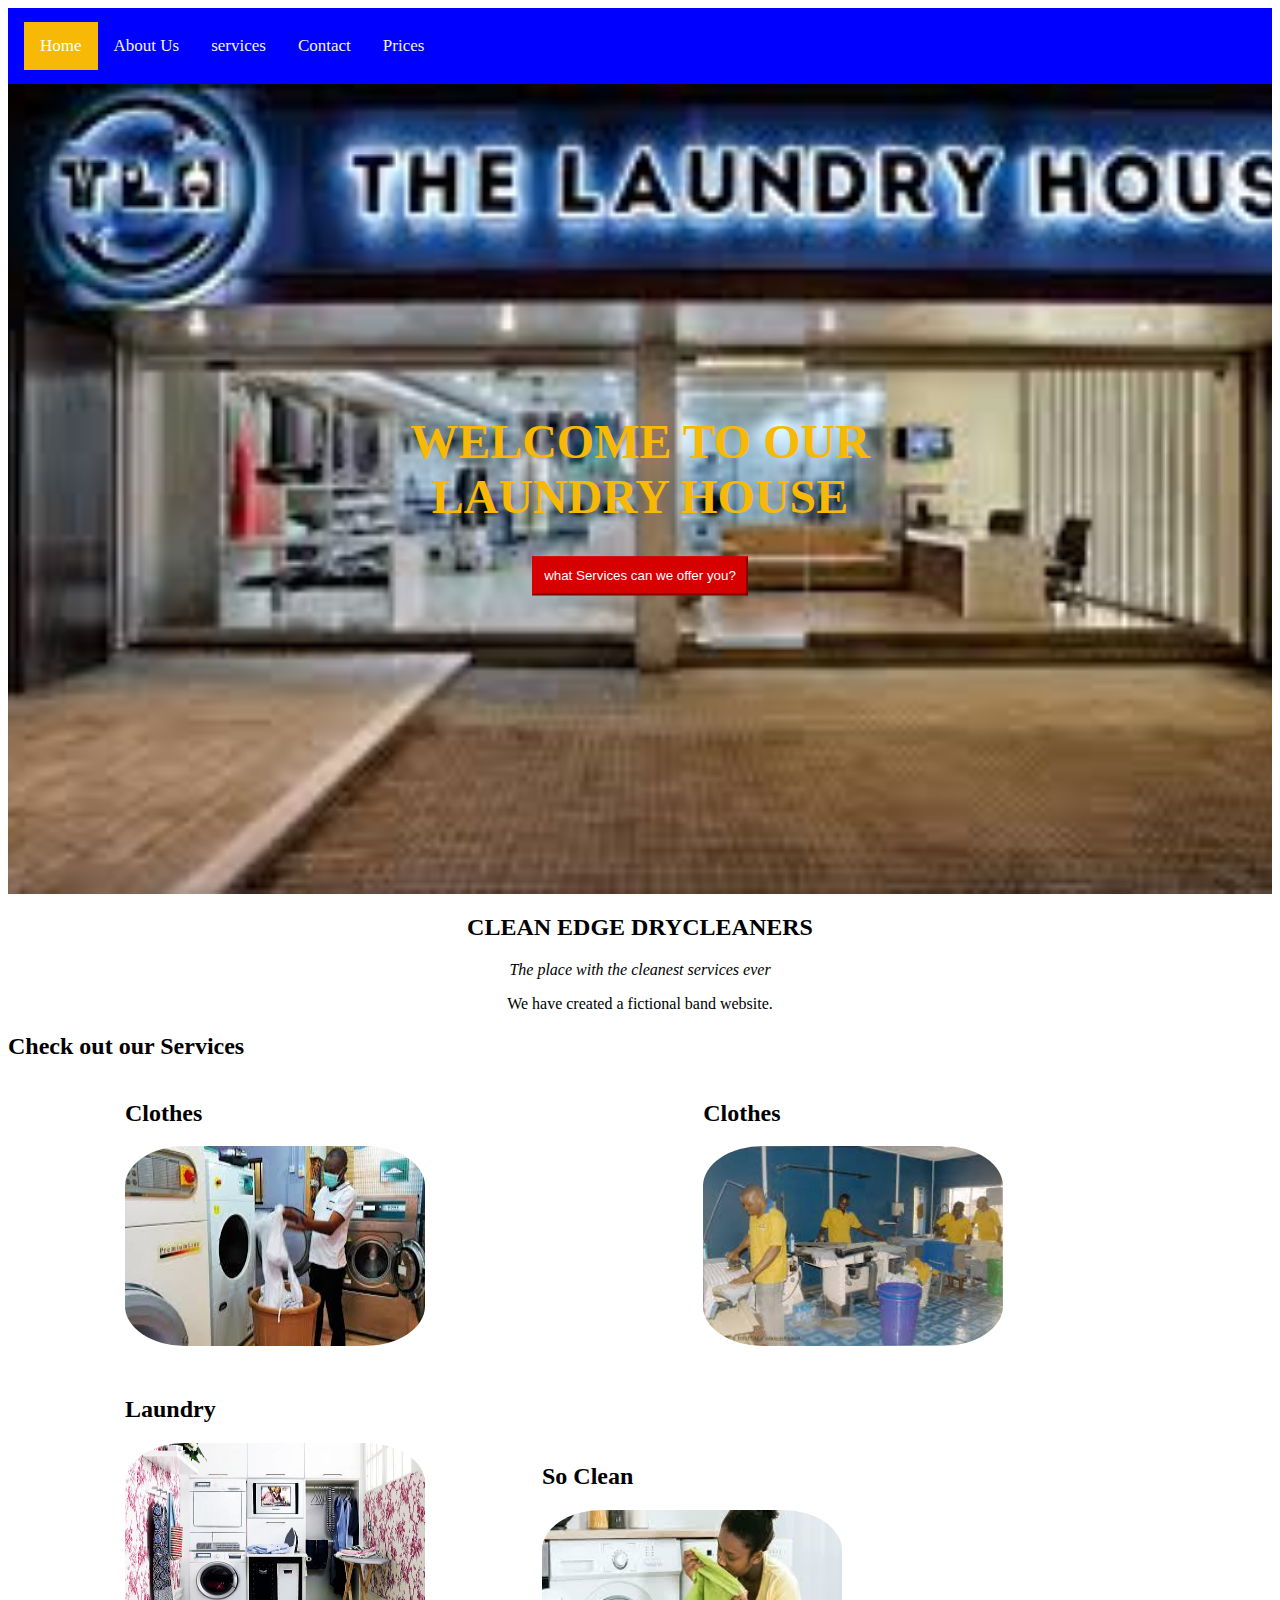
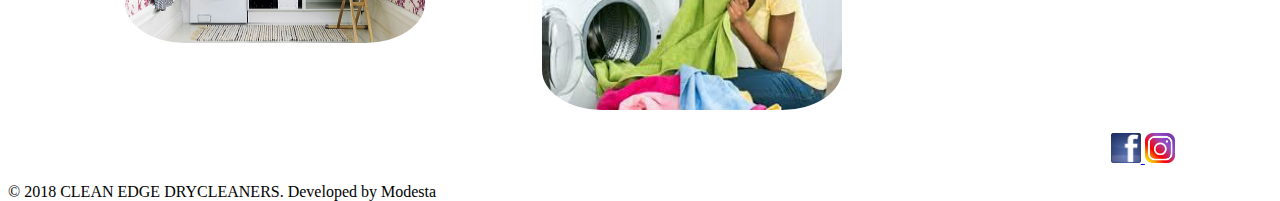
<file: index.html>
<!DOCTYPE html>
<html>
<head>
	
    <meta charset="utf-8">
    <meta name="viewport" content="width=device-width, initial-scale=1,0">
	<link rel="icon" type="images/jpg" href="images/laundry3.jpg">
	<link rel="stylesheet" type="text/css" href="css/style.css">
	<title>CLEAN EDGE DRYCLEANERS</title>
	
</head>
<body>
    <div class="topnav">

     <a class="active"href="index.html">Home</a>
     <a href="about1.html">About Us</a>
     <a href="services.html">services</a>
     <a href="contact.html">Contact</a>
     <a href="price.html">Prices</a>
    </div> 
    <!--Header with image-->
	<div class="hero-image">
		<div class="hero-text">
			<h1>WELCOME TO OUR LAUNDRY HOUSE</h1>
			<a href="services.html"><button>what Services can we offer you?</button></a>
			<!-- <button>modesta</button>
			<button id="services">type sth inside</button> -->
		</div>
	</div>
	<section class="description">
		<h2>CLEAN EDGE DRYCLEANERS</h2>
		<p><i>The place with the cleanest services ever</i></p>
		<p>We have created a fictional band website.</p>
	</section>
	<div class="wrap">
		<!--Add the three images-->
		<h2> Check out our Services</h2>
		<div class="left">
			<h2>Clothes</h2>
			<img src="images/img12.png" alt="img12" class="image">
		</div>
    	<div class="right">
	    	<h2>Clothes</h2>
	    	<img src="images/img13.png" alt="img13" class="image">
		</div>
	    <div class="bottom">
	    	<h2>Laundry</h2>
	    	<img src="images/Laundry4.jpg" alt="Laundry4" class="image">
	    </div>
	     <div class="left">
	    	<h2>So Clean</h2>
	    	<img src="images/img16.png" alt="Soclean" class="image">
	    </div>

    </div>
    <footer>
        <a href="https://www.facebook.com/aki.modesta" target="_blank">
	        <img src="images/facebook.png" title="Facebook" height="30" width="30">	
	    </a>
        <a href="https://www.instagram.com/akimodesta/" target="_blank">
     	    <img src="images/instagram.png" title="Instagram" height="30" width="30">
        </a>

    	<p>&copy 2018 CLEAN EDGE DRYCLEANERS. Developed by Modesta</p>
    </footer>
</body>
</html>
</file>
<file: css/style.css>
body, html{
		height: 100%;
		
}		
.topnav {
	background-color:blue;
	overflow: hidden;
    padding: 14px 16px; 
}
.topnav a{
	float: left;
	display: block;
	color: #f2f2f2;
	text-align: center;
	padding: 14px 16px;
	text-decoration: none;
	font-size: 17px;
}
.topnav a:hover {
	background-color: #F7B906;
	color: black;
}
.topnav a.active {
	background-color: #F7B906;
	color: white;
}
div.hero-image {
	background-image: url("../images/laundry3.jpg");
	height: 90%;
	background-position: center;
	background-repeat: no-repeat;
	background-size: cover;
	position: relative;
}
div.hero-text{
	text-align: center;
	position: absolute;
	top: 50%;
	left: 50%;
	transform: translate(-50%, -50%);
	color: #F7B906
}
div.hero-text h1 {
	font-size: 3em;
}
div.hero-text a button {
	color: white;
	border-color: #d70000;
	background-color: #d70000;
	padding: 10px;
}
.description {
	max-width: 600px;
	text-align: center;
	margin: auto;
}
.left {
	float: left;
	width: 45%;
	margin-left: 117px;
	margin-bottom: 50px
}
.image{
	float: left;
	width: 300px;
	height: 200px;
	border-radius: 20%
			
} 
.right {
	float: right;
	width: 45%;
}
.bottom {
	width: 45%;
	margin-left: 117px;
}

/*.image2 {
	float: right;
	width: 45%;
	height: 45%;		
} */   
.wrap{
	height: 700px;
}
/*body {
	background-color: purple; 
}*/
/*button {
	background-color: purple;
}
.efe {
	background-color: pink;
}
#mena {
	background-color: grey;
}
.sowtion {
	border-radius: 5px
	background-color: blue;
	border: 2px solid black;
}*/ 
tr {
	background-color: grey;
}
.menu {
	background-color: white
}
/*.many {
	background-color: yellow
}*/
*/
}
</file>
